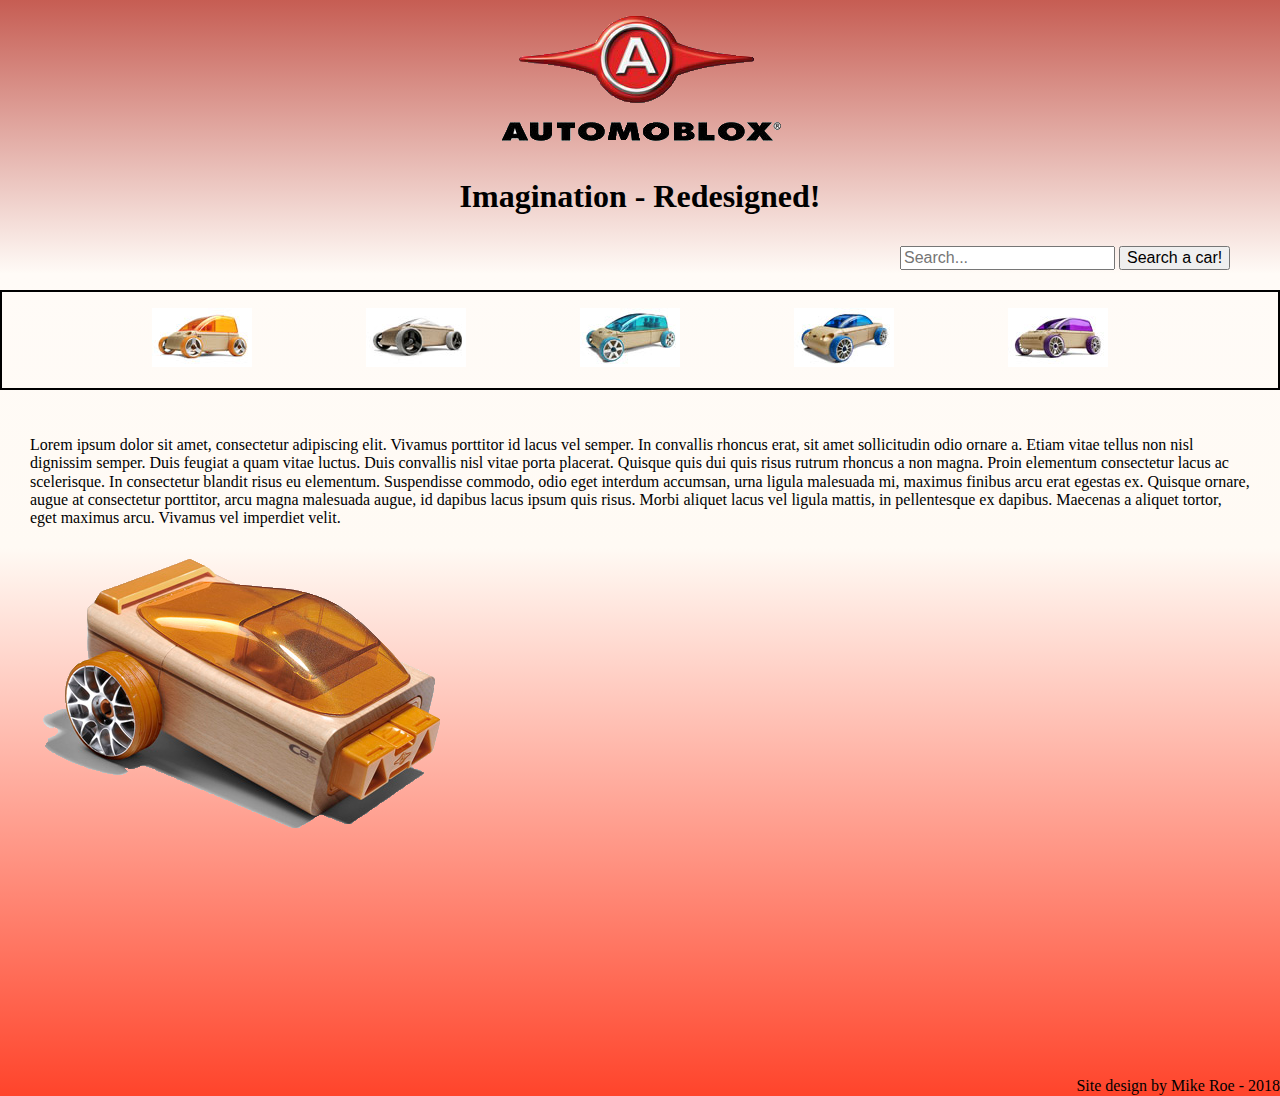
<file: index.html>
<!-- HTML validated at: https://validator.w3.org/ -->
<!DOCTYPE html>
<html lang="en">
<head>
    <meta charset="UTF-8">
    <meta name="viewport" content="width=device-width, initial-scale=1.0">
    <meta http-equiv="X-UA-Compatible" content="ie=edge">
    <title> Project 1 - Automoblox Redesign </title>
    <link rel="stylesheet" href="https://maxcdn.bootstrapcdn.com/bootstrap/4.0.0-beta.3/css/bootstrap.min.css" integrity="sha384-Zug+QiDoJOrZ5t4lssLdxGhVrurbmBWopoEl+M6BdEfwnCJZtKxi1KgxUyJq13dy" crossorigin="anonymous">
    <link rel="stylesheet" href="css/style.css">
    <link rel="stylesheet" href="css/normalize.css">
</head>
<body>

    <header>
                <img src="css/img/automoblox_logo.png" alt="Automoblox logo">
                <h1>Imagination - Redesigned!</h1>
    </header>

                        <!-- Search function -->
         <div id="search">
            <form class="form-inline my-2 my-lg-0">
            <input class="form-control mr-sm-2" type="search" placeholder="Search..." aria-label="Search">
            <button class="btn btn-outline-success my-2 my-sm-0" type="submit">Search a car!</button>
             </form>
          </div>
                         <!-- Navigation -->
    <nav>
            <ul>
                <li><a href="a9.html" title="a9 homepage"><img src="css/img/a9_small.jpg" alt="A9 Car Icon"></a></li>
                <li><a href="a9s.html" title="a9s homepage"><img src="css/img/a9s_small.jpg" alt="A9s Car Icon"></a></li>
                <li><a href="m9.html" title="m9 homepage"><img src="css/img/m9_small.jpg" alt="M9 Car Icon"></a></li>
                <li><a href="s9.html" title="s9 homepage"><img src="css/img/s9_small.jpg" alt="S9 Car Icon"></a></li>
                <li><a href="x9.html" title="x9 homepage"><img src="css/img/x9_small.jpg" alt="X9 Car Icon"></a></li>
            </ul>
        </nav>


                 <!-- Lorem Ipsum used for car descriptions -->
                 <div class="container">
                    <div class="row">
                      <div class="col">
                        <p>Lorem ipsum dolor sit amet, consectetur adipiscing elit. Vivamus porttitor id lacus vel semper. In convallis rhoncus erat, sit amet sollicitudin odio ornare a. Etiam vitae tellus non nisl dignissim semper. Duis feugiat a quam vitae luctus. Duis convallis nisl vitae porta placerat. Quisque quis dui quis risus rutrum rhoncus a non magna. Proin elementum consectetur lacus ac scelerisque. In consectetur blandit risus eu elementum. Suspendisse commodo, odio eget interdum accumsan, urna ligula malesuada mi, maximus finibus arcu erat egestas ex. Quisque ornare, augue at consectetur porttitor, arcu magna malesuada augue, id dapibus lacus ipsum quis risus. Morbi aliquet lacus vel ligula mattis, in pellentesque ex dapibus. Maecenas a aliquet tortor, eget maximus arcu. Vivamus vel imperdiet velit.</p>
                      </div>
                      <div class="col">
                            <div id="caranimate">
                        <img src="css/img/c9s.png" alt="c9s_toy">
                            </div>
                      </div>
                    </div>
                    </div>
    
                        <!-- Credit at bottom of page -->
<footer>
Site design by Mike Roe - 2018
</footer>
</body>
</html>
</file>
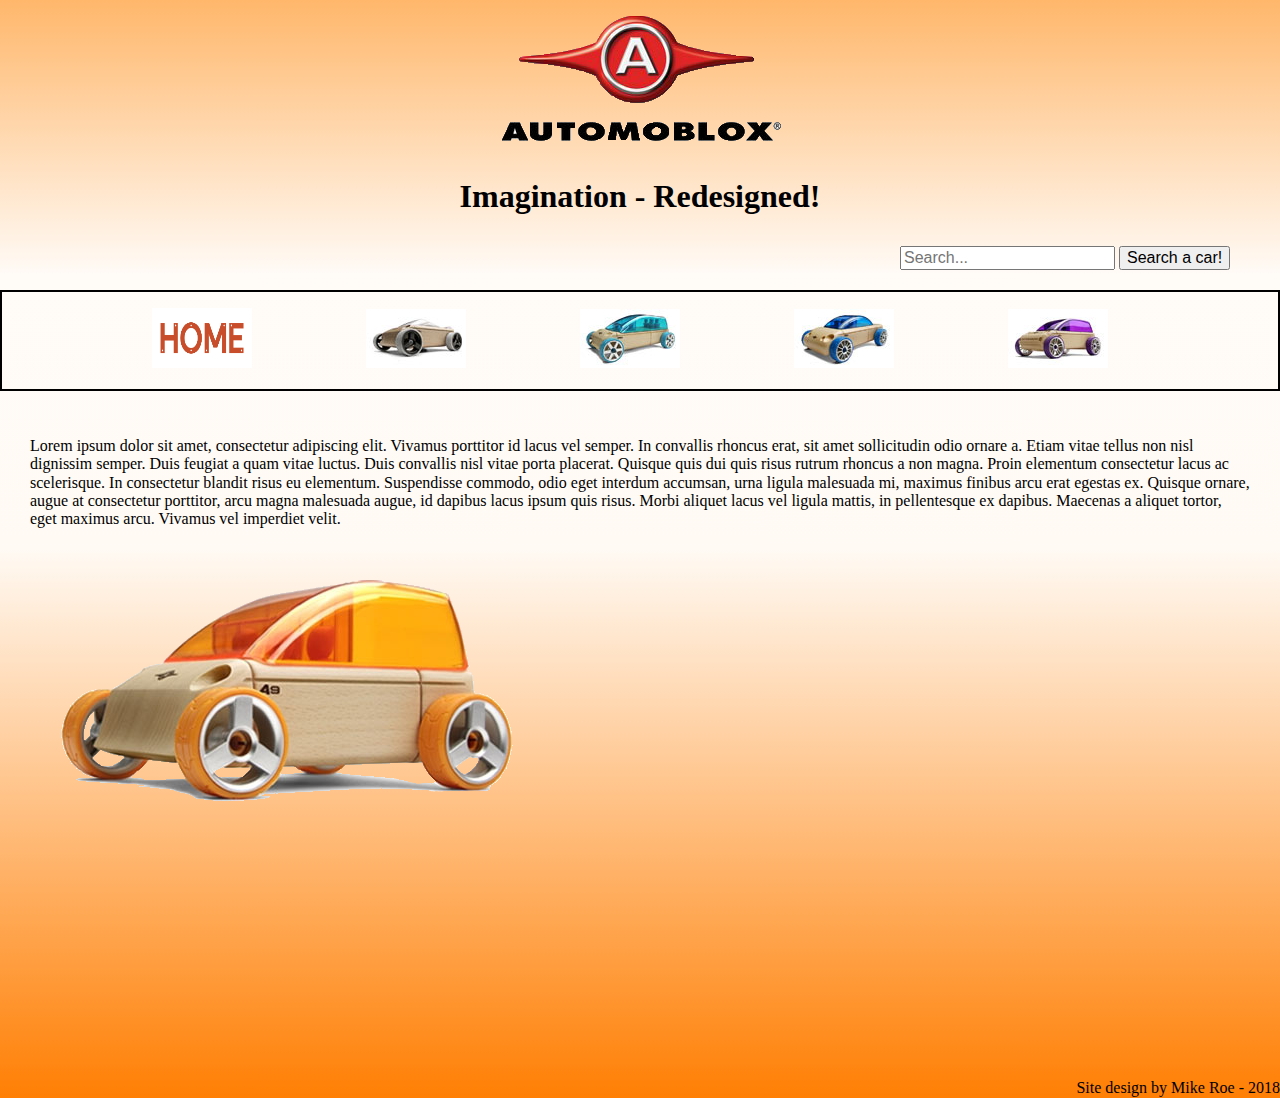
<file: a9.html>
<!-- HTML validated at: https://validator.w3.org/ -->
<!DOCTYPE html>
<html lang="en">
<head>
    <meta charset="UTF-8">
    <meta name="viewport" content="width=device-width, initial-scale=1.0">
    <meta http-equiv="X-UA-Compatible" content="ie=edge">
    <title> Project 1 - Automoblox Redesign </title>
    <link rel="stylesheet" href="https://maxcdn.bootstrapcdn.com/bootstrap/4.0.0-beta.3/css/bootstrap.min.css" integrity="sha384-Zug+QiDoJOrZ5t4lssLdxGhVrurbmBWopoEl+M6BdEfwnCJZtKxi1KgxUyJq13dy" crossorigin="anonymous">
    <link rel="stylesheet" href="css/style.css">
    <link rel="stylesheet" href="css/normalize.css">
    <link rel="stylesheet" href="css/orange.css">
</head>
<body>

    <header>
                <img src="css/img/automoblox_logo.png" alt="Automoblox logo">
                <h1>Imagination - Redesigned!</h1>
    </header>

         <div id="search">
            <form class="form-inline my-2 my-lg-0">
            <input class="form-control mr-sm-2" type="search" placeholder="Search..." aria-label="Search">
            <button class="btn btn-outline-success my-2 my-sm-0" type="submit">Search a car!</button>
             </form>
          </div>
                        <!-- Navigation -->
    <nav>
            <ul>
                <li><a href="index.html" title="homepage"><img src="css/img/home.jpg" alt="home logo" height="60px" width="100px"></a></li>
                <li><a href="a9s.html" title="a9s homepage"><img src="css/img/a9s_small.jpg" alt="A9s Car Icon"></a></li>
                <li><a href="m9.html" title="m9 homepage"><img src="css/img/m9_small.jpg" alt="M9 Car Icon"></a></li>
                <li><a href="s9.html" title="s9 homepage"><img src="css/img/s9_small.jpg" alt="S9 Car Icon"></a></li>
                <li><a href="x9.html" title="x9 homepage"><img src="css/img/x9_small.jpg" alt="X9 Car Icon"></a></li>
            </ul>
        </nav>


                     <!-- Lorem Ipsum used for car descriptions -->
                     <div class="container">
                        <div class="row">
                          <div class="col">
                            <p>Lorem ipsum dolor sit amet, consectetur adipiscing elit. Vivamus porttitor id lacus vel semper. In convallis rhoncus erat, sit amet sollicitudin odio ornare a. Etiam vitae tellus non nisl dignissim semper. Duis feugiat a quam vitae luctus. Duis convallis nisl vitae porta placerat. Quisque quis dui quis risus rutrum rhoncus a non magna. Proin elementum consectetur lacus ac scelerisque. In consectetur blandit risus eu elementum. Suspendisse commodo, odio eget interdum accumsan, urna ligula malesuada mi, maximus finibus arcu erat egestas ex. Quisque ornare, augue at consectetur porttitor, arcu magna malesuada augue, id dapibus lacus ipsum quis risus. Morbi aliquet lacus vel ligula mattis, in pellentesque ex dapibus. Maecenas a aliquet tortor, eget maximus arcu. Vivamus vel imperdiet velit.</p>
                          </div>
                          <div class="col">
                                <div id="caranimate">
                            <img src="css/img/a9_large.png" alt="a9_toy">
                                </div>
                          </div>
                        </div>
                        </div>
        
                            <!-- Credit at bottom of page -->
<footer>
Site design by Mike Roe - 2018
</footer>
</body>
</html>
</file>
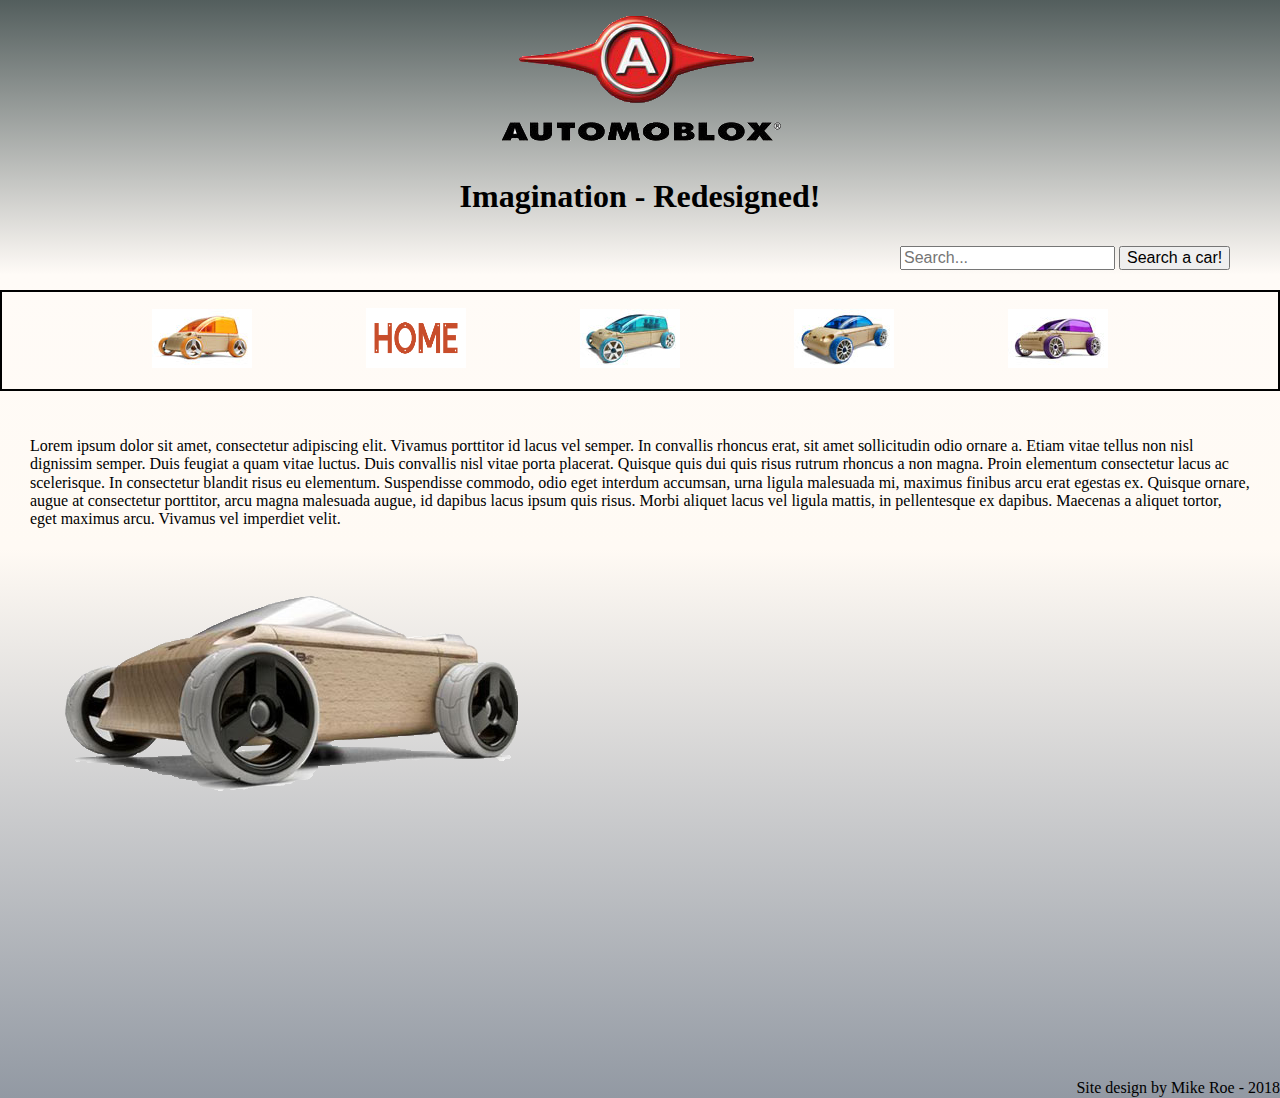
<file: a9s.html>
<!-- HTML validated at: https://validator.w3.org/ -->
<!DOCTYPE html>
<html lang="en">
<head>
    <meta charset="UTF-8">
    <meta name="viewport" content="width=device-width, initial-scale=1.0">
    <meta http-equiv="X-UA-Compatible" content="ie=edge">
    <title> Project 1 - Automoblox Redesign </title>
    <link rel="stylesheet" href="https://maxcdn.bootstrapcdn.com/bootstrap/4.0.0-beta.3/css/bootstrap.min.css" integrity="sha384-Zug+QiDoJOrZ5t4lssLdxGhVrurbmBWopoEl+M6BdEfwnCJZtKxi1KgxUyJq13dy" crossorigin="anonymous">
    <link rel="stylesheet" href="css/style.css">
    <link rel="stylesheet" href="css/normalize.css">
    <link rel="stylesheet" href="css/silver.css">
</head>
<body>

    <header>
                <img src="css/img/automoblox_logo.png" alt="Automoblox logo">
                <h1>Imagination - Redesigned!</h1>
    </header>
   
         <div id="search">
            <form class="form-inline my-2 my-lg-0">
            <input class="form-control mr-sm-2" type="search" placeholder="Search..." aria-label="Search">
            <button class="btn btn-outline-success my-2 my-sm-0" type="submit">Search a car!</button>
             </form>
          </div>
                         <!-- Navigation -->
    <nav>
            <ul>
                <li><a href="a9.html" title="a9 homepage"><img src="css/img/a9_small.jpg" alt="A9 Car Icon"></a></li>
                <li><a href="index.html" title="homepage"><img src="css/img/home.jpg" alt="home logo" height="60px" width="100px"></a></li>
                <li><a href="m9.html" title="m9 homepage"><img src="css/img/m9_small.jpg" alt="M9 Car Icon"></a></li>
                <li><a href="s9.html" title="s9 homepage"><img src="css/img/s9_small.jpg" alt="S9 Car Icon"></a></li>
                <li><a href="x9.html" title="x9 homepage"><img src="css/img/x9_small.jpg" alt="X9 Car Icon"></a></li>
            </ul>
        </nav>


                     <!-- Lorem Ipsum used for car descriptions -->
                     <div class="container">
                        <div class="row">
                          <div class="col">
                            <p>Lorem ipsum dolor sit amet, consectetur adipiscing elit. Vivamus porttitor id lacus vel semper. In convallis rhoncus erat, sit amet sollicitudin odio ornare a. Etiam vitae tellus non nisl dignissim semper. Duis feugiat a quam vitae luctus. Duis convallis nisl vitae porta placerat. Quisque quis dui quis risus rutrum rhoncus a non magna. Proin elementum consectetur lacus ac scelerisque. In consectetur blandit risus eu elementum. Suspendisse commodo, odio eget interdum accumsan, urna ligula malesuada mi, maximus finibus arcu erat egestas ex. Quisque ornare, augue at consectetur porttitor, arcu magna malesuada augue, id dapibus lacus ipsum quis risus. Morbi aliquet lacus vel ligula mattis, in pellentesque ex dapibus. Maecenas a aliquet tortor, eget maximus arcu. Vivamus vel imperdiet velit.</p>
                          </div>
                          <div class="col">
                                <div id="caranimate">
                            <img src="css/img/a9s_large.png" alt="a9s_toy">
                                </div>
                          </div>
                        </div>
                        </div>
        
    
                            <!-- Credit at bottom of page -->
<footer>
Site design by Mike Roe - 2018
</footer>
</body>
</html>
</file>
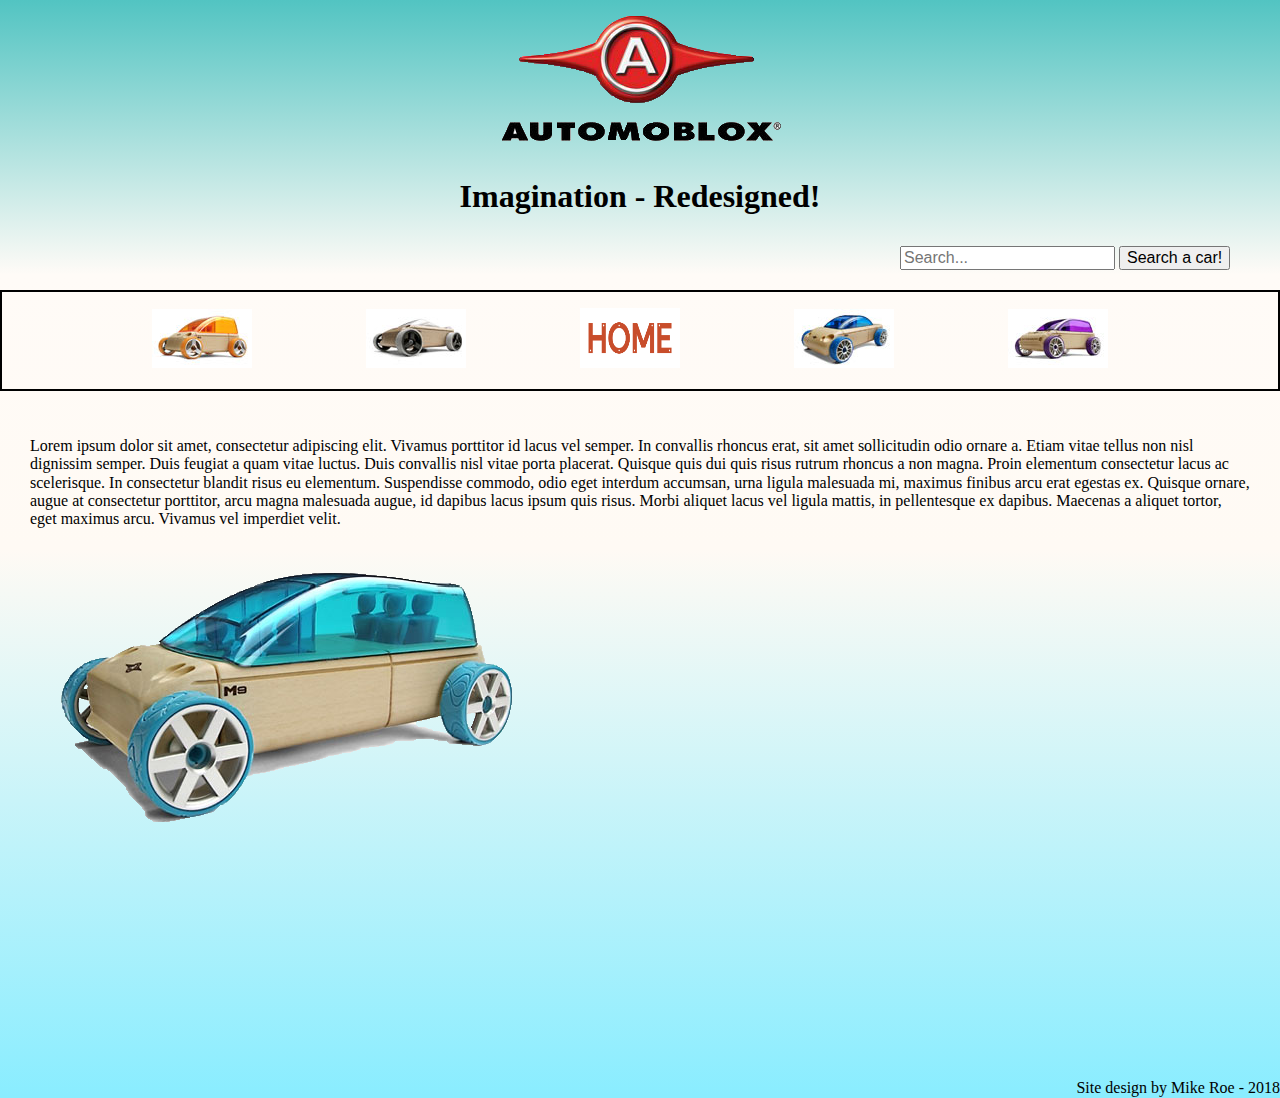
<file: m9.html>
<!-- HTML validated at: https://validator.w3.org/ -->
<!DOCTYPE html>
<html lang="en">
<head>
    <meta charset="UTF-8">
    <meta name="viewport" content="width=device-width, initial-scale=1.0">
    <meta http-equiv="X-UA-Compatible" content="ie=edge">
    <title> Project 1 - Automoblox Redesign </title>
    <link rel="stylesheet" href="https://maxcdn.bootstrapcdn.com/bootstrap/4.0.0-beta.3/css/bootstrap.min.css" integrity="sha384-Zug+QiDoJOrZ5t4lssLdxGhVrurbmBWopoEl+M6BdEfwnCJZtKxi1KgxUyJq13dy" crossorigin="anonymous">
    <link rel="stylesheet" href="css/style.css">
    <link rel="stylesheet" href="css/normalize.css">
    <link rel="stylesheet" href="css/aqua.css">
</head>
<body>

    <header>
                <img src="css/img/automoblox_logo.png" alt="Automoblox logo">
                <h1>Imagination - Redesigned!</h1>
    </header>

        <div id="search">
            <form class="form-inline my-2 my-lg-0">
            <input class="form-control mr-sm-2" type="search" placeholder="Search..." aria-label="Search">
            <button class="btn btn-outline-success my-2 my-sm-0" type="submit">Search a car!</button>
             </form>
          </div>
                         <!-- Navigation -->
    <nav>
            <ul>
                <li><a href="a9.html" title="a9 homepage"><img src="css/img/a9_small.jpg" alt="A9 Car Icon"></a></li>
                <li><a href="a9s.html" title="a9s homepage"><img src="css/img/a9s_small.jpg" alt="A9s Car Icon"></a></li>
                <li><a href="index.html" title="homepage"><img src="css/img/home.jpg" alt="home logo" height="60px" width="100px"></a></li>
                <li><a href="s9.html" title="s9 homepage"><img src="css/img/s9_small.jpg" alt="S9 Car Icon"></a></li>
                <li><a href="x9.html" title="x9 homepage"><img src="css/img/x9_small.jpg" alt="X9 Car Icon"></a></li>
            </ul>
        </nav>


                     <!-- Lorem Ipsum used for car descriptions -->
                     <div class="container">
                        <div class="row">
                          <div class="col">
                            <p>Lorem ipsum dolor sit amet, consectetur adipiscing elit. Vivamus porttitor id lacus vel semper. In convallis rhoncus erat, sit amet sollicitudin odio ornare a. Etiam vitae tellus non nisl dignissim semper. Duis feugiat a quam vitae luctus. Duis convallis nisl vitae porta placerat. Quisque quis dui quis risus rutrum rhoncus a non magna. Proin elementum consectetur lacus ac scelerisque. In consectetur blandit risus eu elementum. Suspendisse commodo, odio eget interdum accumsan, urna ligula malesuada mi, maximus finibus arcu erat egestas ex. Quisque ornare, augue at consectetur porttitor, arcu magna malesuada augue, id dapibus lacus ipsum quis risus. Morbi aliquet lacus vel ligula mattis, in pellentesque ex dapibus. Maecenas a aliquet tortor, eget maximus arcu. Vivamus vel imperdiet velit.</p>
                          </div>
                          <div class="col">
                                <div id="caranimate">
                            <img src="css/img/m9_large.png" alt="m9_toy">
                                </div>
                          </div>
                        </div>
                        </div>
        
                            <!-- Credit at bottom of page -->
<footer>
Site design by Mike Roe - 2018
</footer>
</body>
</html>
</file>
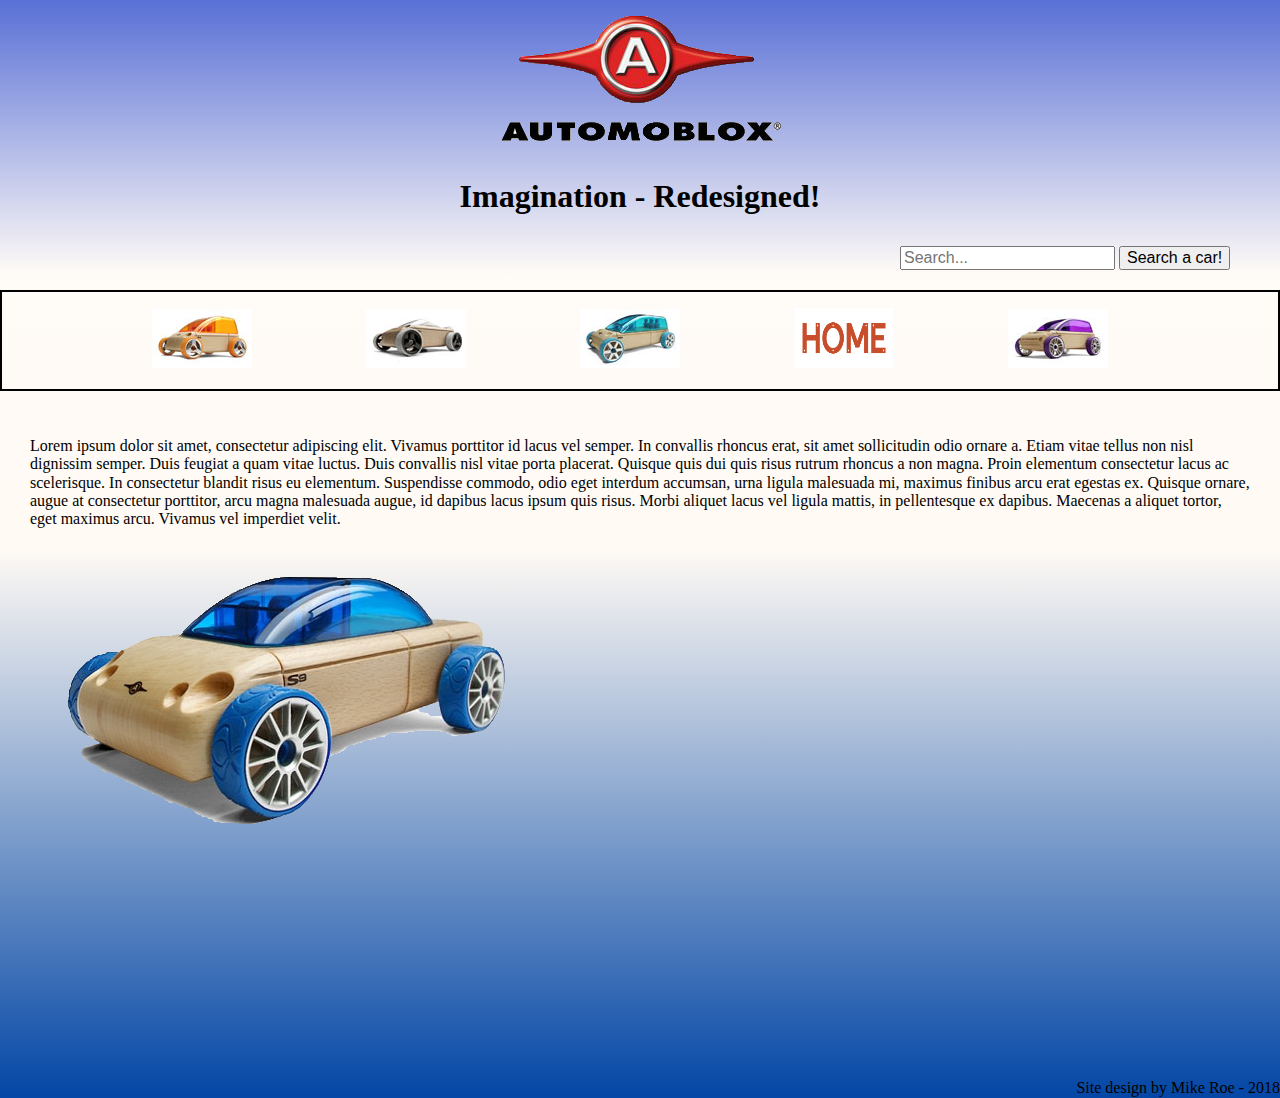
<file: s9.html>
<!-- HTML validated at: https://validator.w3.org/ -->
<!DOCTYPE html>
<html lang="en">
<head>
    <meta charset="UTF-8">
    <meta name="viewport" content="width=device-width, initial-scale=1.0">
    <meta http-equiv="X-UA-Compatible" content="ie=edge">
    <title> Project 1 - Automoblox Redesign </title>
    <link rel="stylesheet" href="https://maxcdn.bootstrapcdn.com/bootstrap/4.0.0-beta.3/css/bootstrap.min.css" integrity="sha384-Zug+QiDoJOrZ5t4lssLdxGhVrurbmBWopoEl+M6BdEfwnCJZtKxi1KgxUyJq13dy" crossorigin="anonymous">
    <link rel="stylesheet" href="css/style.css">
    <link rel="stylesheet" href="css/normalize.css">
    <link rel="stylesheet" href="css/blue.css">
</head>
<body>

    <header>
                <img src="css/img/automoblox_logo.png" alt="Automoblox logo">
                <h1>Imagination - Redesigned!</h1>
    </header>

        <div id="search">
            <form class="form-inline my-2 my-lg-0">
            <input class="form-control mr-sm-2" type="search" placeholder="Search..." aria-label="Search">
            <button class="btn btn-outline-success my-2 my-sm-0" type="submit">Search a car!</button>
             </form>
          </div>
                        <!-- Navigation -->
    <nav>
            <ul>
                <li><a href="a9.html" title="a9 homepage"><img src="css/img/a9_small.jpg" alt="A9 Car Icon"></a></li>
                <li><a href="a9s.html" title="a9s homepage"><img src="css/img/a9s_small.jpg" alt="A9s Car Icon"></a></li>
                <li><a href="m9.html" title="m9 homepage"><img src="css/img/m9_small.jpg" alt="M9 Car Icon"></a></li>
                <li><a href="index.html" title="homepage"><img src="css/img/home.jpg" alt="home logo" height="60px" width="100px"></a></li>
                <li><a href="x9.html" title="x9 homepage"><img src="css/img/x9_small.jpg" alt="X9 Car Icon"></a></li>
            </ul>
        </nav>


                     <!-- Lorem Ipsum used for car descriptions -->
                     <div class="container">
                        <div class="row">
                          <div class="col">
                            <p>Lorem ipsum dolor sit amet, consectetur adipiscing elit. Vivamus porttitor id lacus vel semper. In convallis rhoncus erat, sit amet sollicitudin odio ornare a. Etiam vitae tellus non nisl dignissim semper. Duis feugiat a quam vitae luctus. Duis convallis nisl vitae porta placerat. Quisque quis dui quis risus rutrum rhoncus a non magna. Proin elementum consectetur lacus ac scelerisque. In consectetur blandit risus eu elementum. Suspendisse commodo, odio eget interdum accumsan, urna ligula malesuada mi, maximus finibus arcu erat egestas ex. Quisque ornare, augue at consectetur porttitor, arcu magna malesuada augue, id dapibus lacus ipsum quis risus. Morbi aliquet lacus vel ligula mattis, in pellentesque ex dapibus. Maecenas a aliquet tortor, eget maximus arcu. Vivamus vel imperdiet velit.</p>
                          </div>
                          <div class="col">
                                <div id="caranimate">
                            <img src="css/img/s9_large.png" alt="s9_toy">
                                </div>
                          </div>
                        </div>
                        </div>
        
                            <!-- Credit at bottom of page -->
<footer>
Site design by Mike Roe - 2018
</footer>
</body>
</html>
</file>
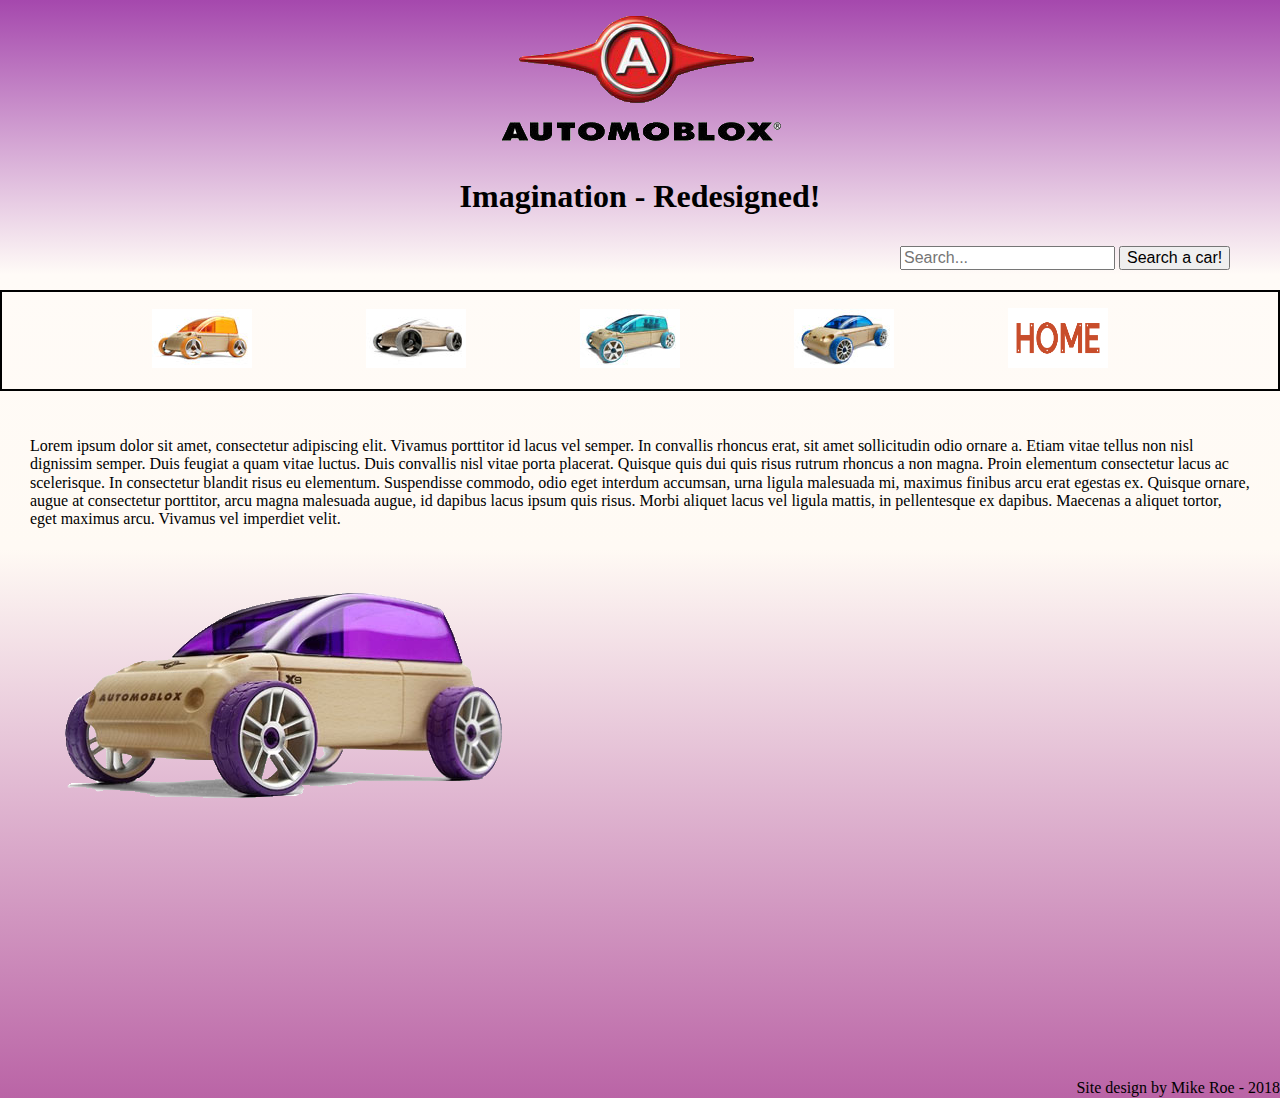
<file: x9.html>
<!-- HTML validated at: https://validator.w3.org/ -->
<!DOCTYPE html>
<html lang="en">
<head>
    <meta charset="UTF-8">
    <meta name="viewport" content="width=device-width, initial-scale=1.0">
    <meta http-equiv="X-UA-Compatible" content="ie=edge">
    <title> Project 1 - Automoblox Redesign </title>
    <link rel="stylesheet" href="https://maxcdn.bootstrapcdn.com/bootstrap/4.0.0-beta.3/css/bootstrap.min.css" integrity="sha384-Zug+QiDoJOrZ5t4lssLdxGhVrurbmBWopoEl+M6BdEfwnCJZtKxi1KgxUyJq13dy" crossorigin="anonymous">
    <link rel="stylesheet" href="css/style.css">
    <link rel="stylesheet" href="css/normalize.css">
    <link rel="stylesheet" href="css/purple.css">
</head>
<body>

    <header>
                <img src="css/img/automoblox_logo.png" alt="Automoblox logo">
                <h1>Imagination - Redesigned!</h1>
    </header>
   
         <div id="search">
            <form class="form-inline my-2 my-lg-0">
            <input class="form-control mr-sm-2" type="search" placeholder="Search..." aria-label="Search">
            <button class="btn btn-outline-success my-2 my-sm-0" type="submit">Search a car!</button>
             </form>
          </div>
                        <!-- Navigation -->
    <nav>
            <ul>
                <li><a href="a9.html" title="a9 homepage"><img src="css/img/a9_small.jpg" alt="A9 Car Icon"></a></li>
                <li><a href="a9s.html" title="a9s homepage"><img src="css/img/a9s_small.jpg" alt="A9s Car Icon"></a></li>
                <li><a href="m9.html" title="m9 homepage"><img src="css/img/m9_small.jpg" alt="M9 Car Icon"></a></li>
                <li><a href="s9.html" title="s9 homepage"><img src="css/img/s9_small.jpg" alt="S9 Car Icon"></a></li>
                <li><a href="index.html" title="homepage"><img src="css/img/home.jpg" alt="home logo" height="60px" width="100px"></a></li>
            </ul>
        </nav>



                     <!-- Lorem Ipsum used for car descriptions -->
                     <div class="container">
                        <div class="row">
                          <div class="col">
                            <p>Lorem ipsum dolor sit amet, consectetur adipiscing elit. Vivamus porttitor id lacus vel semper. In convallis rhoncus erat, sit amet sollicitudin odio ornare a. Etiam vitae tellus non nisl dignissim semper. Duis feugiat a quam vitae luctus. Duis convallis nisl vitae porta placerat. Quisque quis dui quis risus rutrum rhoncus a non magna. Proin elementum consectetur lacus ac scelerisque. In consectetur blandit risus eu elementum. Suspendisse commodo, odio eget interdum accumsan, urna ligula malesuada mi, maximus finibus arcu erat egestas ex. Quisque ornare, augue at consectetur porttitor, arcu magna malesuada augue, id dapibus lacus ipsum quis risus. Morbi aliquet lacus vel ligula mattis, in pellentesque ex dapibus. Maecenas a aliquet tortor, eget maximus arcu. Vivamus vel imperdiet velit.</p>
                          </div>
                          <div class="col">
                                <div id="caranimate">
                            <img src="css/img/x9_large.png" alt="x9_toy">
                                </div>
                          </div>
                        </div>
                        </div>
                        
        
                            <!-- Credit at bottom of page -->
<footer>
Site design by Mike Roe - 2018
</footer>
</body>
</html>
</file>
<file: css/style.css>
/* CSS validated at https://jigsaw.w3.org/css-validator/ */
body{
    font-family: Georgia, 'Times New Roman', Times, serif;

    background-image: url("bp.jpg");
    
    background: #c65d53; /* Old browsers */

    background: -moz-linear-gradient(top, #c65d53 0%, #fffbf7 25%, #fffaf4 50%, #ff442b 100%); /* FF3.6-15 */

    background: -webkit-linear-gradient(top, #c65d53 0%,#fffbf7 25%,#fffaf4 50%,#ff442b 100%); /* Chrome10-25,Safari5.1-6 */

    background: linear-gradient(to bottom, #c65d53 0%,#fffbf7 25%,#fffaf4 50%,#ff442b 100%); /* W3C, IE10+, FF16+, Chrome26+, Opera12+, Safari7+ */

    filter: progid:DXImageTransform.Microsoft.gradient( startColorstr='#c65d53', endColorstr='#ff442b',GradientType=0 ); /* IE6-9 */
}

nav{
    border: 2px solid black;
}

nav ul li{
    display: inline-block;
    margin-left: 110px;
}

nav ul li:hover{
    opacity: 0.5;
}
header{
    text-align: center;
    padding:10px;
}

footer{
    padding-top: 200px;
    text-align: right;
}

.container{
    padding:30px;
}

/* animating the car images */
#caranimate{
    display:inline-block;
    animation-duration:0.5s;
    animation-name: appear;
    animation-iteration-count: 1;
    
}

@keyframes appear{
    from{
        margin-left:100%;
    }
}

#search{
    margin-bottom:20px;
    margin-left:900px;
}
</file>
<file: css/orange.css>
body{
    font-family: Georgia, 'Times New Roman', Times, serif;
    
    background: #ffb76b; /* Old browsers */

    background: -moz-linear-gradient(top, #ffb76b 0%, #fffbf7 25%, #fffaf4 50%, #ff7f04 100%); /* FF3.6-15 */

    background: -webkit-linear-gradient(top, #ffb76b 0%,#fffbf7 25%,#fffaf4 50%,#ff7f04 100%); /* Chrome10-25,Safari5.1-6 */

    background: linear-gradient(to bottom, #ffb76b 0%,#fffbf7 25%,#fffaf4 50%,#ff7f04 100%); /* W3C, IE10+, FF16+, Chrome26+, Opera12+, Safari7+ */

    filter: progid:DXImageTransform.Microsoft.gradient( startColorstr='#ffb76b', endColorstr='#ff7f04',GradientType=0 ); /* IE6-9 */
}
</file>
<file: css/silver.css>
body{
    font-family: Georgia, 'Times New Roman', Times, serif;
    
    background: #535e5d; /* Old browsers */

    ackground: -moz-linear-gradient(top, #535e5d 0%, #fffbf7 25%, #fffaf4 50%, #9299a3 100%); /* FF3.6-15 */

    background: -webkit-linear-gradient(top, #535e5d 0%,#fffbf7 25%,#fffaf4 50%,#9299a3 100%); /* Chrome10-25,Safari5.1-6 */

    background: linear-gradient(to bottom, #535e5d 0%,#fffbf7 25%,#fffaf4 50%,#9299a3 100%); /* W3C, IE10+, FF16+, Chrome26+, Opera12+, Safari7+ */

    filter: progid:DXImageTransform.Microsoft.gradient( startColorstr='#535e5d', endColorstr='#9299a3',GradientType=0 ); /* IE6-9 */
}
</file>
<file: css/aqua.css>
body{
    font-family: Georgia, 'Times New Roman', Times, serif;
    
    background: #52c4c2; /* Old browsers */

    background: -moz-linear-gradient(top, #52c4c2 0%, #fffbf7 25%, #fffaf4 50%, #89edff 100%); /* FF3.6-15 */

    background: -webkit-linear-gradient(top, #52c4c2 0%,#fffbf7 25%,#fffaf4 50%,#89edff 100%); /* Chrome10-25,Safari5.1-6 */

    background: linear-gradient(to bottom, #52c4c2 0%,#fffbf7 25%,#fffaf4 50%,#89edff 100%); /* W3C, IE10+, FF16+, Chrome26+, Opera12+, Safari7+ */

    filter: progid:DXImageTransform.Microsoft.gradient( startColorstr='#52c4c2', endColorstr='#89edff',GradientType=0 ); /* IE6-9 */
}
</file>
<file: css/blue.css>
body{
    font-family: Georgia, 'Times New Roman', Times, serif;
    
    background: #5970d6; /* Old browsers */

    background: -moz-linear-gradient(top, #5970d6 0%, #fffbf7 25%, #fffaf4 50%, #0346a5 100%); /* FF3.6-15 */

    background: -webkit-linear-gradient(top, #5970d6 0%,#fffbf7 25%,#fffaf4 50%,#0346a5 100%); /* Chrome10-25,Safari5.1-6 */

    background: linear-gradient(to bottom, #5970d6 0%,#fffbf7 25%,#fffaf4 50%,#0346a5 100%); /* W3C, IE10+, FF16+, Chrome26+, Opera12+, Safari7+ */

    filter: progid:DXImageTransform.Microsoft.gradient( startColorstr='#5970d6', endColorstr='#0346a5',GradientType=0 ); /* IE6-9 */
}
</file>
<file: css/purple.css>
body {
    font-family: Georgia, 'Times New Roman', Times, serif;
    
    background: #a548ad; /* Old browsers */

    background: -moz-linear-gradient(top, #a548ad 0%, #fffbf7 25%, #fffaf4 50%, #ba64a6 100%); /* FF3.6-15 */

    background: -webkit-linear-gradient(top, #a548ad 0%,#fffbf7 25%,#fffaf4 50%,#ba64a6 100%); /* Chrome10-25,Safari5.1-6 */

    background: linear-gradient(to bottom, #a548ad 0%,#fffbf7 25%,#fffaf4 50%,#ba64a6 100%); /* W3C, IE10+, FF16+, Chrome26+, Opera12+, Safari7+ */

    filter: progid:DXImageTransform.Microsoft.gradient( startColorstr='#a548ad', endColorstr='#ba64a6',GradientType=0 ); /* IE6-9 */
}
</file>
